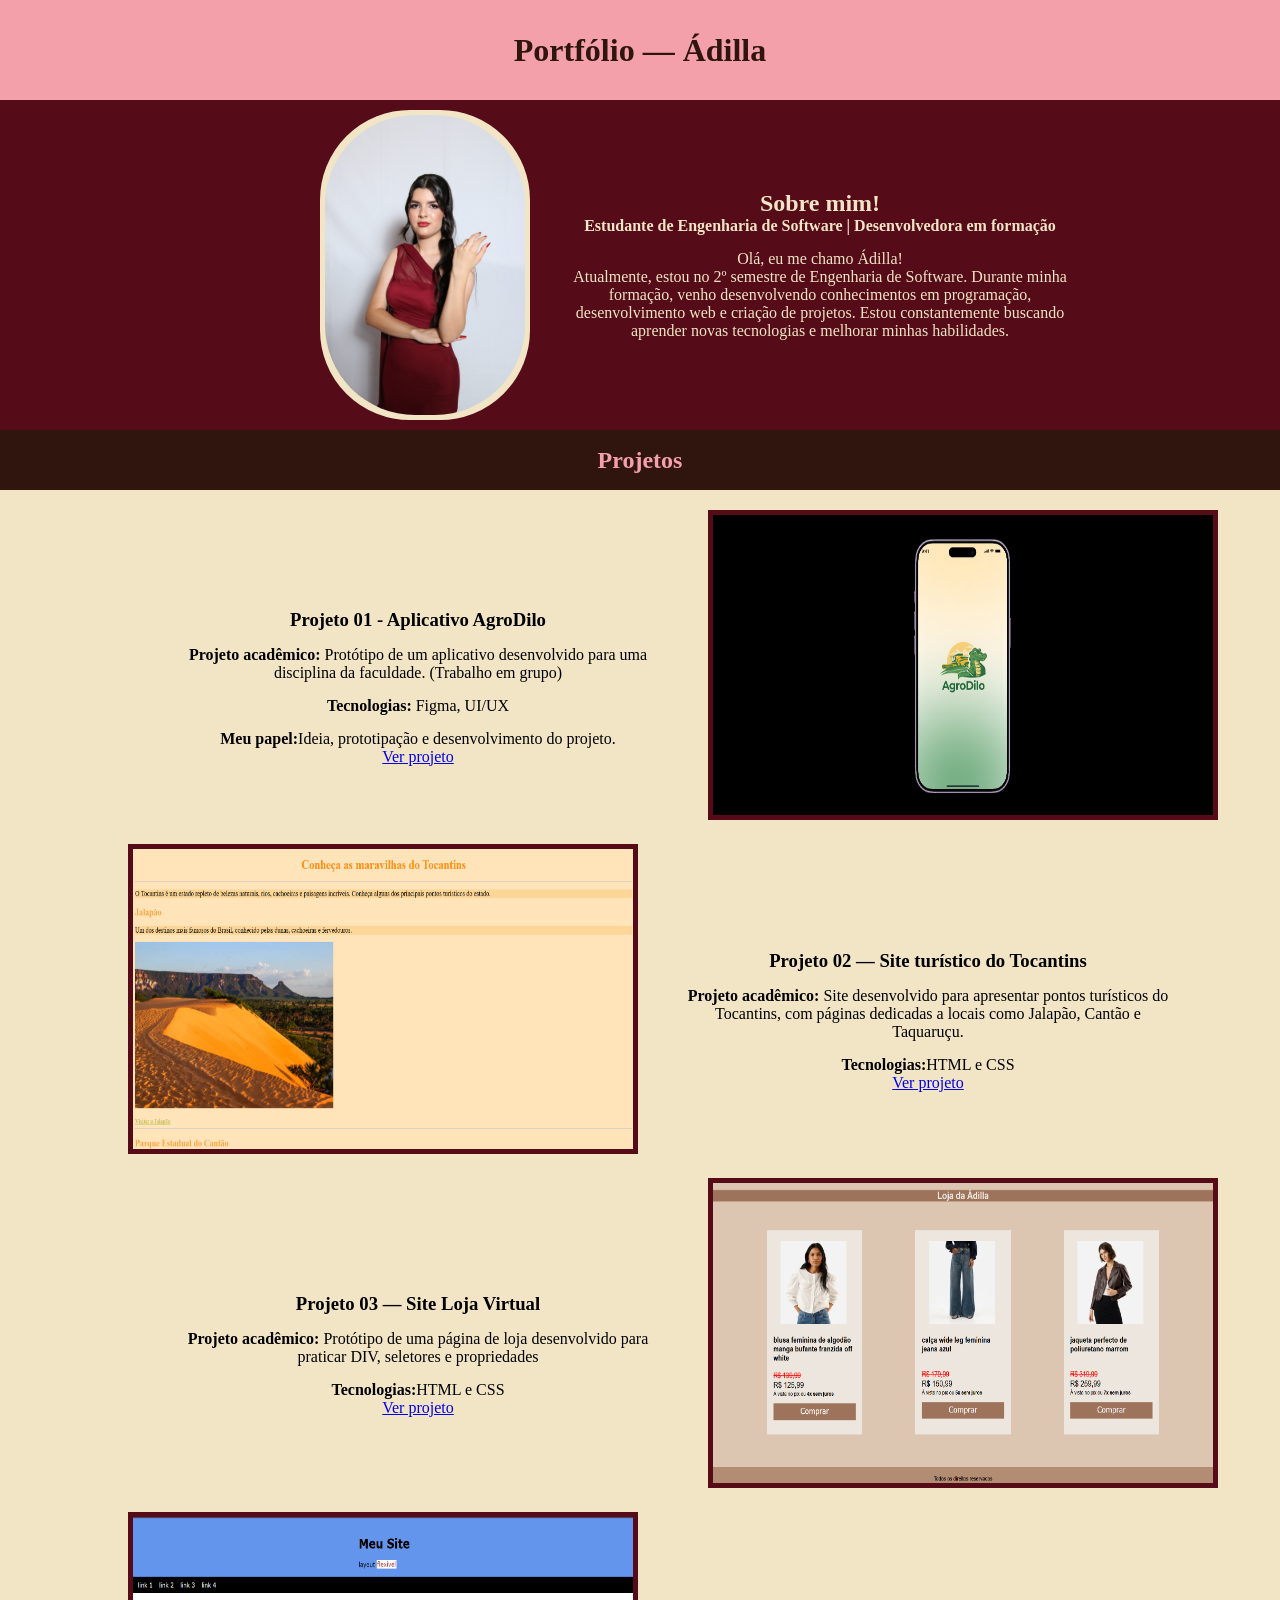
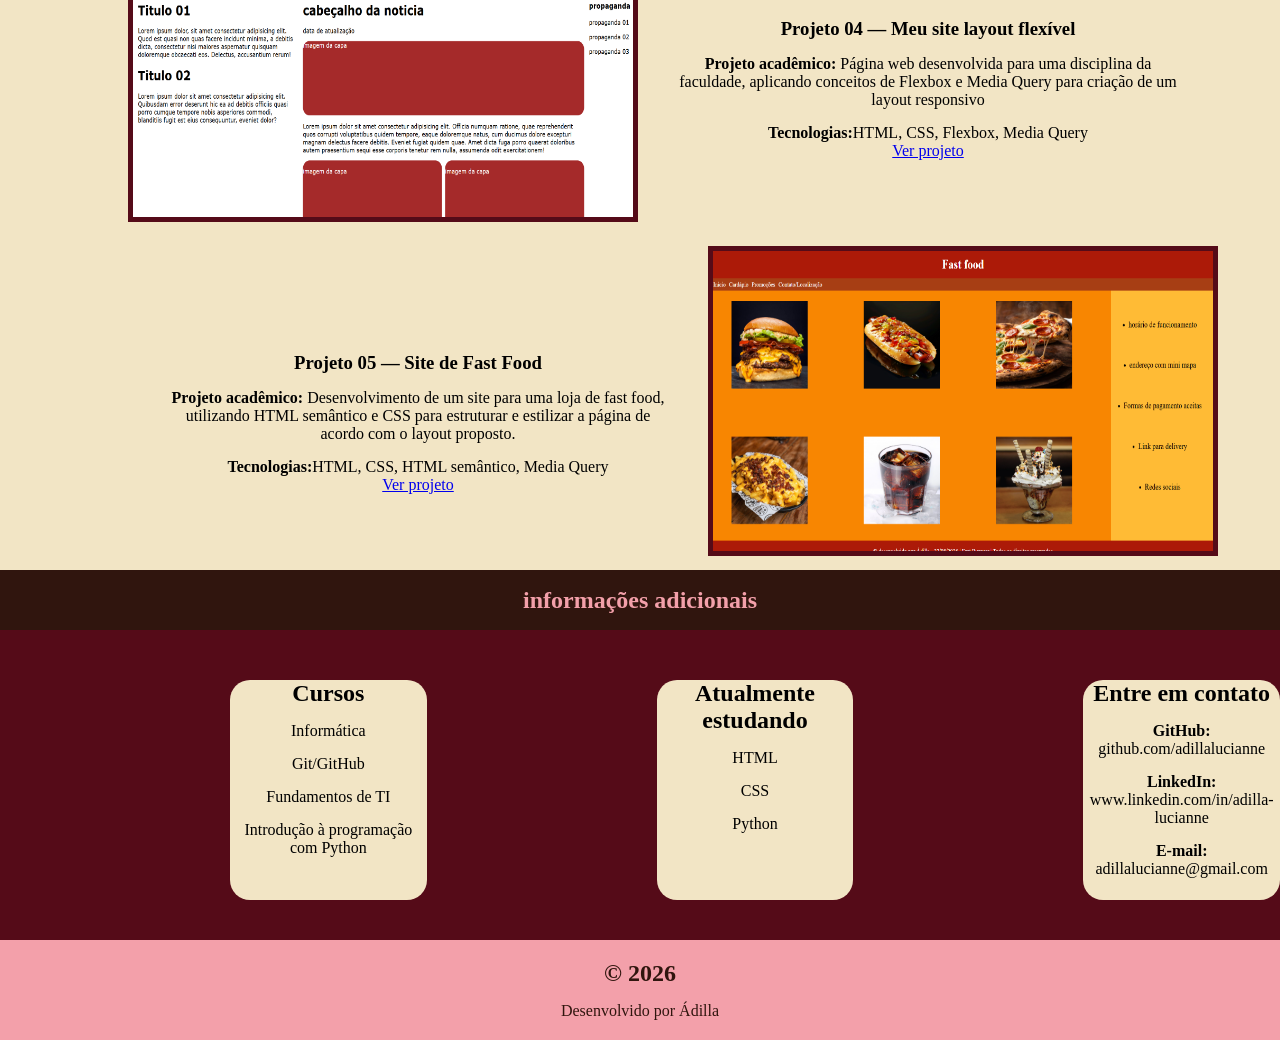
<file: index.html>
<!DOCTYPE html>
<html lang="PT-br">
<head>
    <meta charset="UTF-8">
    <meta name="viewport" content="width=device-width, initial-scale=1.0">
    <title>Document</title>
    <link rel="stylesheet" href="style.css">
</head>
<body>

    <header>
        <h1>Portfólio — Ádilla</h1>
    </header>

    <section>

        <div class="sobremim"> 
            <div class="img">
                <img src="Imagens/sobre-mim.jpeg" alt="Foto">
            </div>
                <div class="texto1">
                <h2>Sobre mim!</h2>
                <h4>Estudante de Engenharia de Software | Desenvolvedora em formação</h4>
                <p>Olá, eu me chamo Ádilla! <br>
                Atualmente, estou no 2º semestre de Engenharia de Software. Durante minha formação, venho desenvolvendo conhecimentos em programação, desenvolvimento web e criação de projetos. Estou constantemente buscando aprender novas tecnologias e melhorar minhas habilidades.</p>
                </div>
        </div>
        <div class="projetos">
            <h2>Projetos</h2>
                <div class="projetoesq">
                    <div class="texto2">
                    <h3>Projeto 01 - Aplicativo AgroDilo</h3>
                    <p><b>Projeto acadêmico:</b> Protótipo de um aplicativo desenvolvido para uma disciplina da faculdade. (Trabalho em grupo)</p>
                    <p><b>Tecnologias:</b> Figma, UI/UX</p>
                    <p><b>Meu papel:</b>Ideia, prototipação e desenvolvimento do projeto.</p>
                    <a href="https://www.figma.com/design/IGYqTVtDO4IBFTANrfE4OL/AgroDilo?node-id=0-1&t=F0boIU3JE7Pv3AGD-1">Ver projeto</a>
                    </div>
                    <aside>
                        <img src="Imagens/Foto AgroDilo.png" alt="Agrodilo">
                    </aside>
                </div>

                <div class="projetodir">
                    <aside>
                        <img src="Imagens/Foto Turismo TO.png" alt="Turismo-Tocantins">
                    </aside>
                    <div class="texto2">
                    <h3>Projeto 02 — Site turístico do Tocantins</h3>
                    <p><b>Projeto acadêmico:</b> Site desenvolvido para apresentar pontos turísticos do Tocantins, com páginas dedicadas a locais como Jalapão, Cantão e Taquaruçu.</p>
                    <p><b>Tecnologias:</b>HTML e CSS</p>
                    <a href="Turismo-Tocantins/Turismo-Tocantins/index.html">Ver projeto</a>
                    </div>
                </div>  

                <div class="projetoesq">
                    <div class="texto2">
                    <h3>Projeto 03 — Site Loja Virtual</h3>
                    <p><b>Projeto acadêmico:</b> Protótipo de uma página de loja desenvolvido para praticar DIV, seletores e propriedades</p>
                    <p><b>Tecnologias:</b>HTML e CSS</p>
                    <a href="Loja da Ádilla/index.html">Ver projeto</a>
                    </div>
                    <aside>
                        <img src="Imagens/Foto Loja de Roupas.png" alt="Loja de Roupas">
                    </aside>
                </div>

                <div class="projetodir">
                    <aside>
                        <img src="Imagens/Foto layout F..png" alt="Layout-Flexível">
                    </aside>
                    <div class="texto2">
                    <h3>Projeto 04 — Meu site layout flexível</h3>
                    <p><b>Projeto acadêmico:</b> Página web desenvolvida para uma disciplina da faculdade, aplicando conceitos de Flexbox e Media Query para criação de um layout responsivo</p>
                    <p><b>Tecnologias:</b>HTML, CSS, Flexbox, Media Query</p>
                    <a href="Meu site Layout Flexível/index.html">Ver projeto</a>
                    </div>
                </div>  

                <div class="projetoesq">
                    <div class="texto2">
                    <h3>Projeto 05 — Site de Fast Food</h3>
                    <p><b>Projeto acadêmico:</b> Desenvolvimento de um site para uma loja de fast food, utilizando HTML semântico e CSS para estruturar e estilizar a página de acordo com o layout proposto.</p>
                    <p><b>Tecnologias:</b>HTML, CSS, HTML semântico, Media Query</p>
                    <a href="Fast food/index.html">Ver projeto</a>
                    </div>
                    <aside>
                        <img src="Imagens/Foto Fast food.png" alt="Fast Food">
                    </aside>
                </div>
        </div>
        <div class="informacoes">
            <h2>informações adicionais</h2>
        </div>
            <div class="partefinal">
                <div class="texto3">
                    <h2>Cursos</h2>
                    <p>Informática</p>
                    <p>Git/GitHub</p> 
                    <p>Fundamentos de TI</p> 
                    <p>Introdução à programação com Python</p>

                </div>

                <div class="texto3">
                    <h2>Atualmente estudando</h2>
                    <p>HTML</p>
                    <p>CSS</p>
                    <p>Python</p>
                </div>

                <div class="texto3">
                    <h2>Entre em contato</h2>
                    <p><b>GitHub:</b><br>github.com/adillalucianne</p>
                    <p><b>LinkedIn:</b><br>www.linkedin.com/in/adilla-lucianne</p>
                    <p><b>E-mail:</b><br>adillalucianne@gmail.com</p>
                </div>
            </div>
    </section>

    <footer>
        <h2><b> &copy; 2026</b></h2>
        <p>Desenvolvido por Ádilla</p>
    </footer>
</body>
</html>
</file>
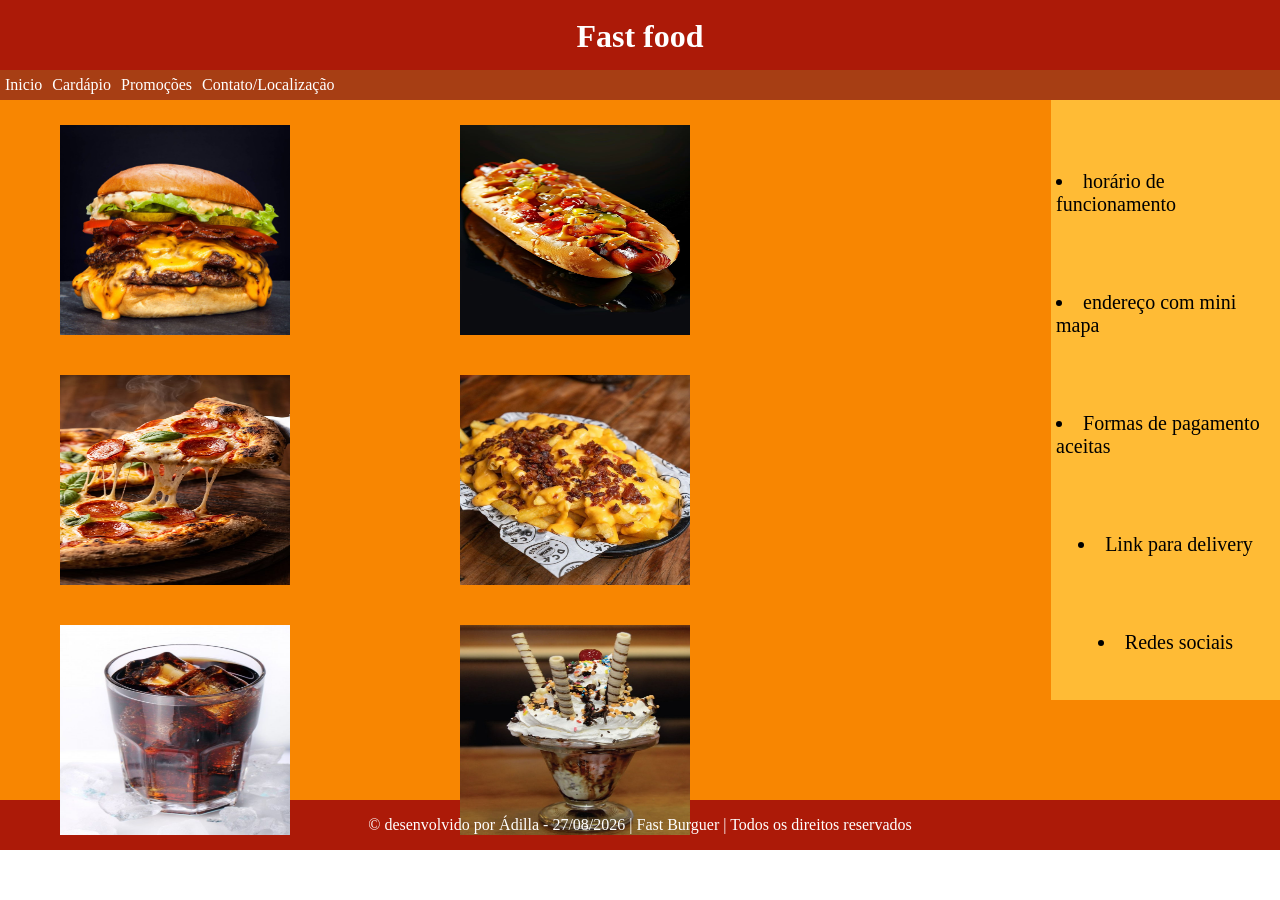
<file: Fast food/index.html>
<!DOCTYPE html>
<html lang="pt-br">
<head>
    <meta charset="UTF-8">
    <meta name="viewport" content="width=device-width, initial-scale=1.0">
    <title>Web semântica</title>
    <link rel="stylesheet" href="style.css">
</head>
<body>
    <header>
    <h1>Fast food</h1>
        <nav>
            <li><a href="#inicio">Inicio</a></li>
            <li><a href="#cardapio">Cardápio</a></li>
            <li><a href="#promocoes">Promoções</a></li>
            <li><a href="#contato">Contato/Localização</a></li>
        </nav>
    </header> 
    <main>
        <div class="elementos">
            <section id="sobre">
                <img src="imagens/hamburgues.jpg" width="230px" height="210px" alt="hamburguer">
            </section>

            <section id="sobre">
                <img src="imagens/cachorro quente.jpg" width="230px" height="210px" alt="Cachorro Quente"> 
            </section>

            <section id="sobre">
                <img src="imagens/pizza.jpg" width="230px" height="210px" alt="Pizza">
            </section>

            <section id="sobre">
                <img src="imagens/batata frita.jpg" width="230px" height="210px" alt="Batata frita">
            </section>

            <section id="sobre">
                <img src="imagens/refrigerante.jpg" width="230px" height="210px" alt="Refrigerante"> 
            </section>

            <section id="sobre">
                <img src="imagens/sorvete.jpg" width="230px" height="210px" alt="Sorvete"> 
            </section>
        </div>
            <aside>
                <div class="imgs"></div>
                <li>horário de funcionamento</li>
                <li>endereço com mini mapa</li>
                <li>Formas de pagamento aceitas</li>
                <li>Link para delivery</li>
                <li>Redes sociais</li>
            </aside>
    </main> 
    <footer>
        &copy; desenvolvido por Ádilla - 27/08/2026 | Fast Burguer | Todos os direitos reservados
    </footer>  
</body>
</html>
</file>
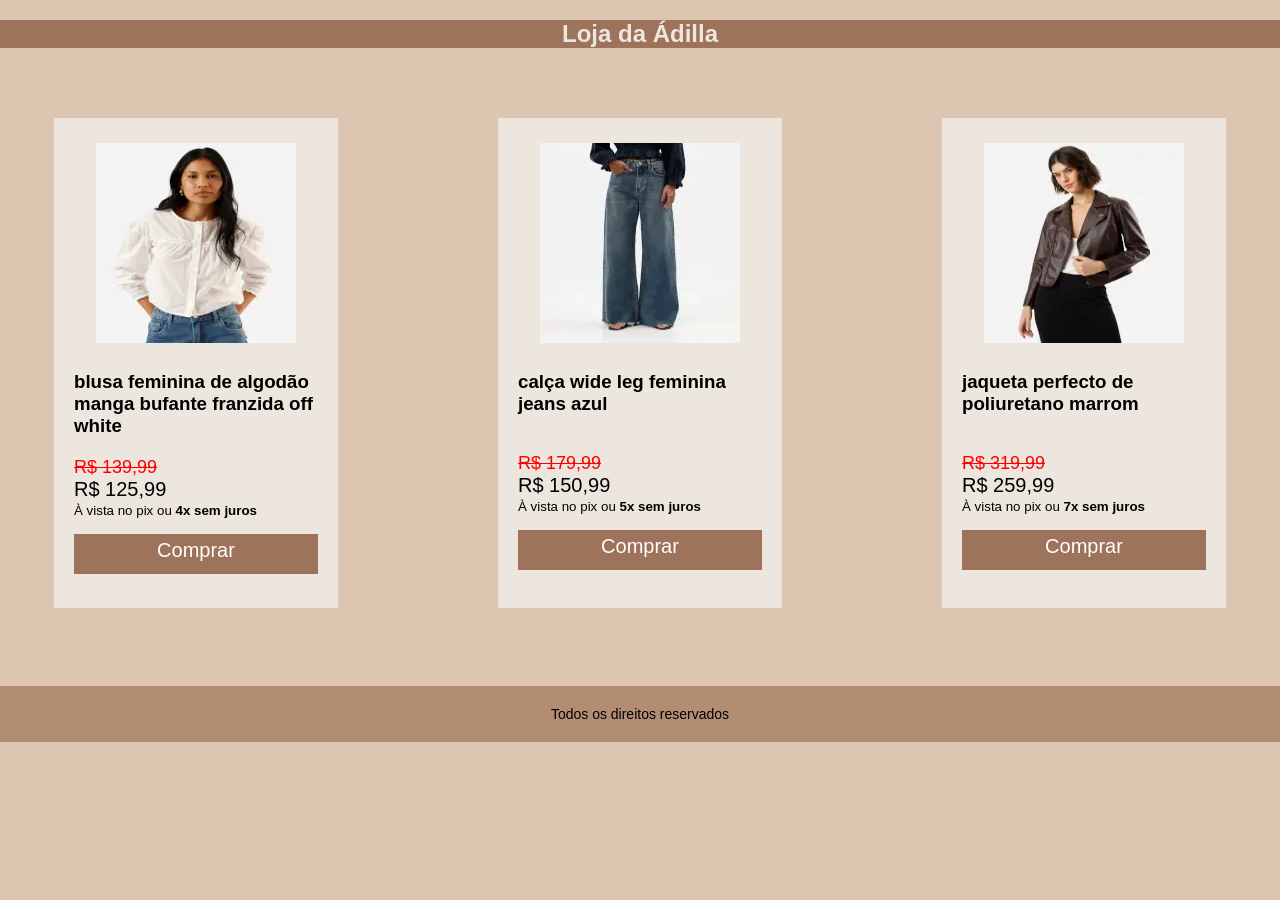
<file: Loja da Ádilla/index.html>
<!DOCTYPE html>
<html lang="pt-br">
<head>
    <meta charset="UTF-8">
    <meta name="viewport" content="width=device-width, initial-scale=1.0">
    <title>Loja da Ádilla</title> 
    <link rel="stylesheet" href="style.css">
</head>
<body>
    <div class="header">
        <h2 id="titulo "> Loja da Ádilla</h2>
    </div> 
    <div class="container-produtos">
        <div class="produto">
            <img src="imagens/blusa1-200.webp" alt="PlaceHolder">
            <h3>blusa feminina de algodão manga bufante franzida off white</h3>
            <p><del>R$ 139,99</del></p>
            <p>R$ 125,99</p>
            <small>
                À vista no pix ou <b>4x sem juros</b>
            </small>
            <a href="produto1.html" class="link">Comprar</a>
        </div>
 
        <div class="produto">
            <img src="imagens/calça1-200.webp" alt="PlaceHolder">
            <h3>calça wide leg feminina jeans azul</h3>
            <br>
            <p><del>R$ 179,99</del></p>
            <p>R$ 150,99</p>
            <small>
                À vista no pix ou <b>5x sem juros</b>
            </small>
            <a href="produto2.html" class="link">Comprar</a>
        </div> 
 
        <div class="produto">
            <img src="imagens/jaqueta1-200.webp" alt="PlaceHolder">
            <h3>jaqueta perfecto de poliuretano marrom</h3>
            <br>
            <p><del>R$ 319,99</del></p>
            <p>R$ 259,99</p>
            <small>
                À vista no pix ou <b>7x sem juros</b>
            </small>
            <a href="produto3.html" class="link">Comprar</a>
        </div>
    </div> 
    <br>
    <div class="footer">
        Todos os direitos reservados
    </div>
</body>
</html>
</file>
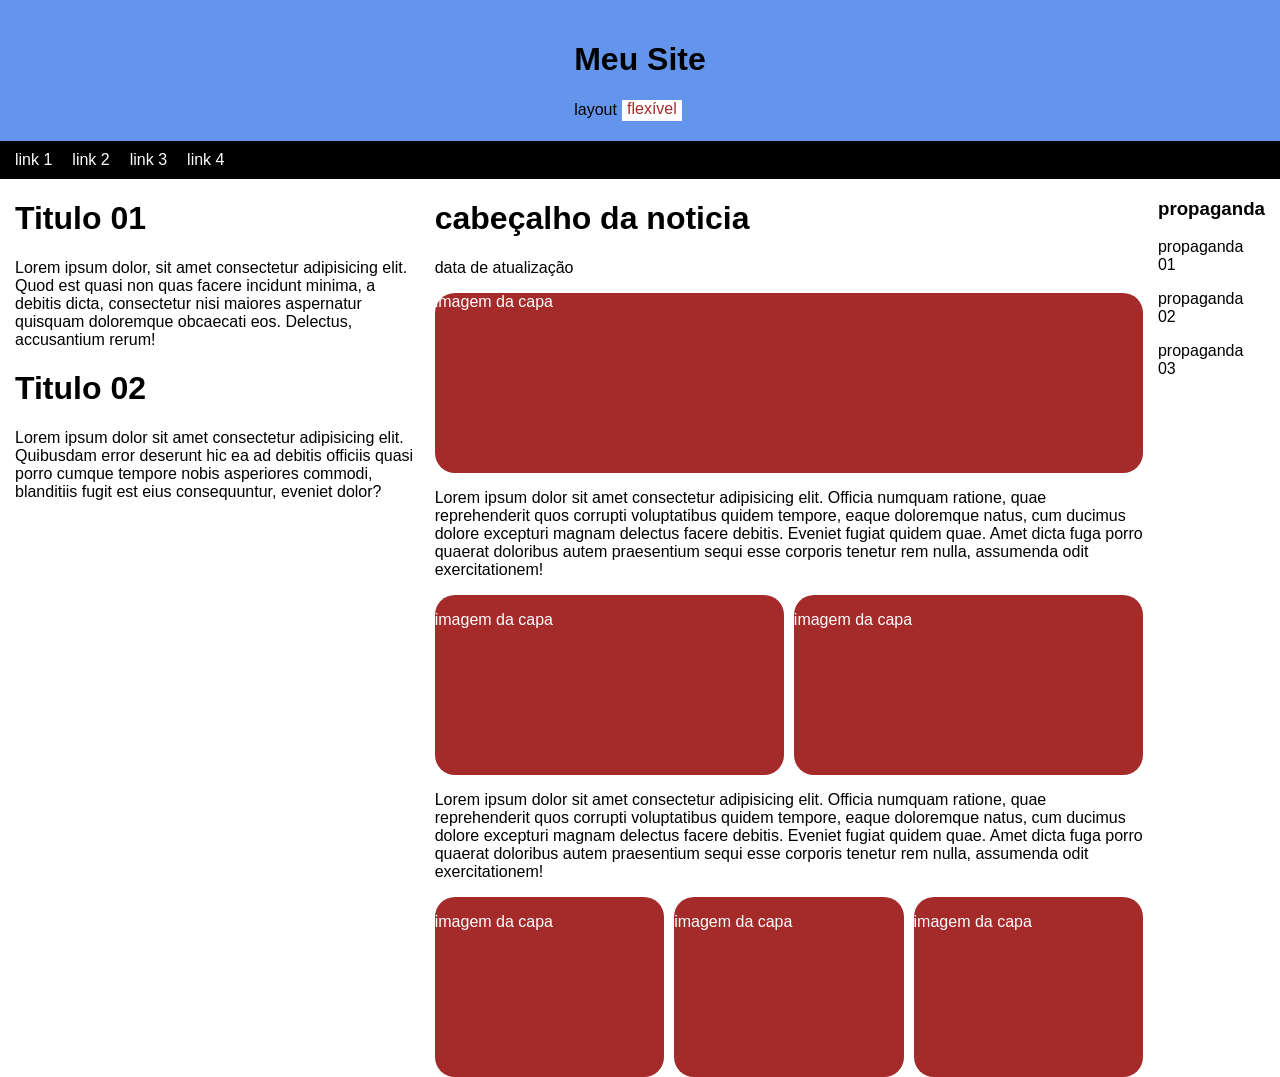
<file: Meu site Layout Flexível/index.html>
<!DOCTYPE html>
<html lang="pt-br">
<head>
    <meta charset="UTF-8">
    <meta name="viewport" content="width=device-width, initial-scale=1.0">
    <title>Document</title>
    <style>
        *{
            box-sizing: border-box;
        }
        body {
            margin: 0;
            font-family: Verdana, Geneva, Tahoma, sans-serif;
        }
        .titulo{
            background-color: cornflowerblue;
            width: 100%;
            padding: 20px;
            display: flex;
            justify-content: center;
        }

        .subtitulo {
            display: flex;
            flex-direction: row;
            align-items: center;
            gap: 5px;
        }

        .subtitulo p {
            margin: 0;
        }
        .sub {
            background-color: white;
            width: 60px;
            height: 21px;
            text-align: center;
            color: brown;
        }
        .link {
            width: 100%px;
            padding: 10px 15px;
            background-color: black;
            display: flex;
            align-items: center;
            gap: 20px;

        }   
        .link p{
            color: white;
            text-align: justify;
            margin: 0;
        }  

        .link p:hover {
            background-color: white;
            color: black;
        }
        .container {
            display: flex;
            flex-direction: row;
            align-items: flex-start;
            justify-content: space-between;
            gap: 15px;
            padding: 0 15px;
        }

        .img1 {
            background-color: brown;
            width: 100%;
            height: 180px;
            color: white;
            border-radius: 20px;
        }
        .imgs1 {
            display: flex;
            justify-content: center;
            align-items: center;
            gap: 10px;
        }
        .img2 {
            background-color: brown;
            width: 100%;
            height: 180px;
            color: white;
            border-radius: 20px;           
        }
        .img3 {
            background-color: brown;
            width: 100%;
            height: 180px;
            color: white;
            border-radius: 20px;
        }
        .imgs2 {
            display: flex;
            justify-content: center;
            align-items: center;
            gap: 10px;
        }
        .img4 {
            background-color: brown;
            width: 100%;
            height: 180px;
            color: white;
            border-radius: 20px;           
        }
        .img5 {
            background-color: brown;
            width: 100%;
            height: 180px;
            color: white;
            border-radius: 20px;
        }
        .img6 {
            background-color: brown;
            width: 100%;
            height: 180px;
            color: white;
            border-radius: 20px;
        }

        .parte3 p:hover {
            font-size: 17px;
            font-weight: bold;
        }
        @media screen and (max-width: 600px) {
            .container {
                flex-direction: column;
            }
        }
    </style>
</head>
<body>
    <div class="titulo">
        <div>
            <h1>Meu Site</h1>

            <div class="subtitulo">
                <p>layout</p>
                <div class="sub">
                    <p>flexível</p>
                </div>
            </div>
        </div>
    </div>

    <div class="link">
        <P>link 1</p>
        <P>link 2</p>
        <P>link 3</p>
        <P>link 4</p>
    </div>

    <div class="container">
        <div class="parte1">
            <h1>Titulo 01</h1>
            <p>Lorem ipsum dolor, sit amet consectetur adipisicing elit. Quod est quasi non quas facere incidunt minima, a debitis dicta, consectetur nisi maiores aspernatur quisquam doloremque obcaecati eos. Delectus, accusantium rerum!</p>
            <h1>Titulo 02</h1>
            <p>Lorem ipsum dolor sit amet consectetur adipisicing elit. Quibusdam error deserunt hic ea ad debitis officiis quasi porro cumque tempore nobis asperiores commodi, blanditiis fugit est eius consequuntur, eveniet dolor?</p>
        </div>

        <div class="parte2">

            <div>
                <h1>cabeçalho da noticia</h1>
                <p>data de atualização</p>
            </div>

            <div class="img1">
                <p>imagem da capa</p>
            </div>

            <div>
                <p>Lorem ipsum dolor sit amet consectetur adipisicing elit. Officia numquam ratione, quae reprehenderit quos corrupti voluptatibus quidem tempore, eaque doloremque natus, cum ducimus dolore excepturi magnam delectus facere debitis. Eveniet fugiat quidem quae. Amet dicta fuga porro quaerat doloribus autem praesentium sequi esse corporis tenetur rem nulla, assumenda odit exercitationem!</p> 
            </div>

            <div class="imgs1"> 
                <div class="img2">
                    <p>imagem da capa</p>
                </div>

                <div class="img3">
                    <p>imagem da capa</p>
                </div>
            </div>
            <div>
                <p>Lorem ipsum dolor sit amet consectetur adipisicing elit. Officia numquam ratione, quae reprehenderit quos corrupti voluptatibus quidem tempore, eaque doloremque natus, cum ducimus dolore excepturi magnam delectus facere debitis. Eveniet fugiat quidem quae. Amet dicta fuga porro quaerat doloribus autem praesentium sequi esse corporis tenetur rem nulla, assumenda odit exercitationem!</p>     
            </div>
                <div class="imgs2"> 
                    <div class="img4">
                        <p>imagem da capa</p>
                    </div>

                    <div class="img5">
                        <p>imagem da capa</p>
                    </div>  
                    <div class="img6">
                        <p>imagem da capa</p>
                    </div>          
                </div>
        </div>
        <div class="parte3">
            <h3>propaganda</h3>
            <p>propaganda 01</p>
            <p>propaganda 02</p>
            <p>propaganda 03</p>
        </div>
    </div>
</body>
</html>
</file>
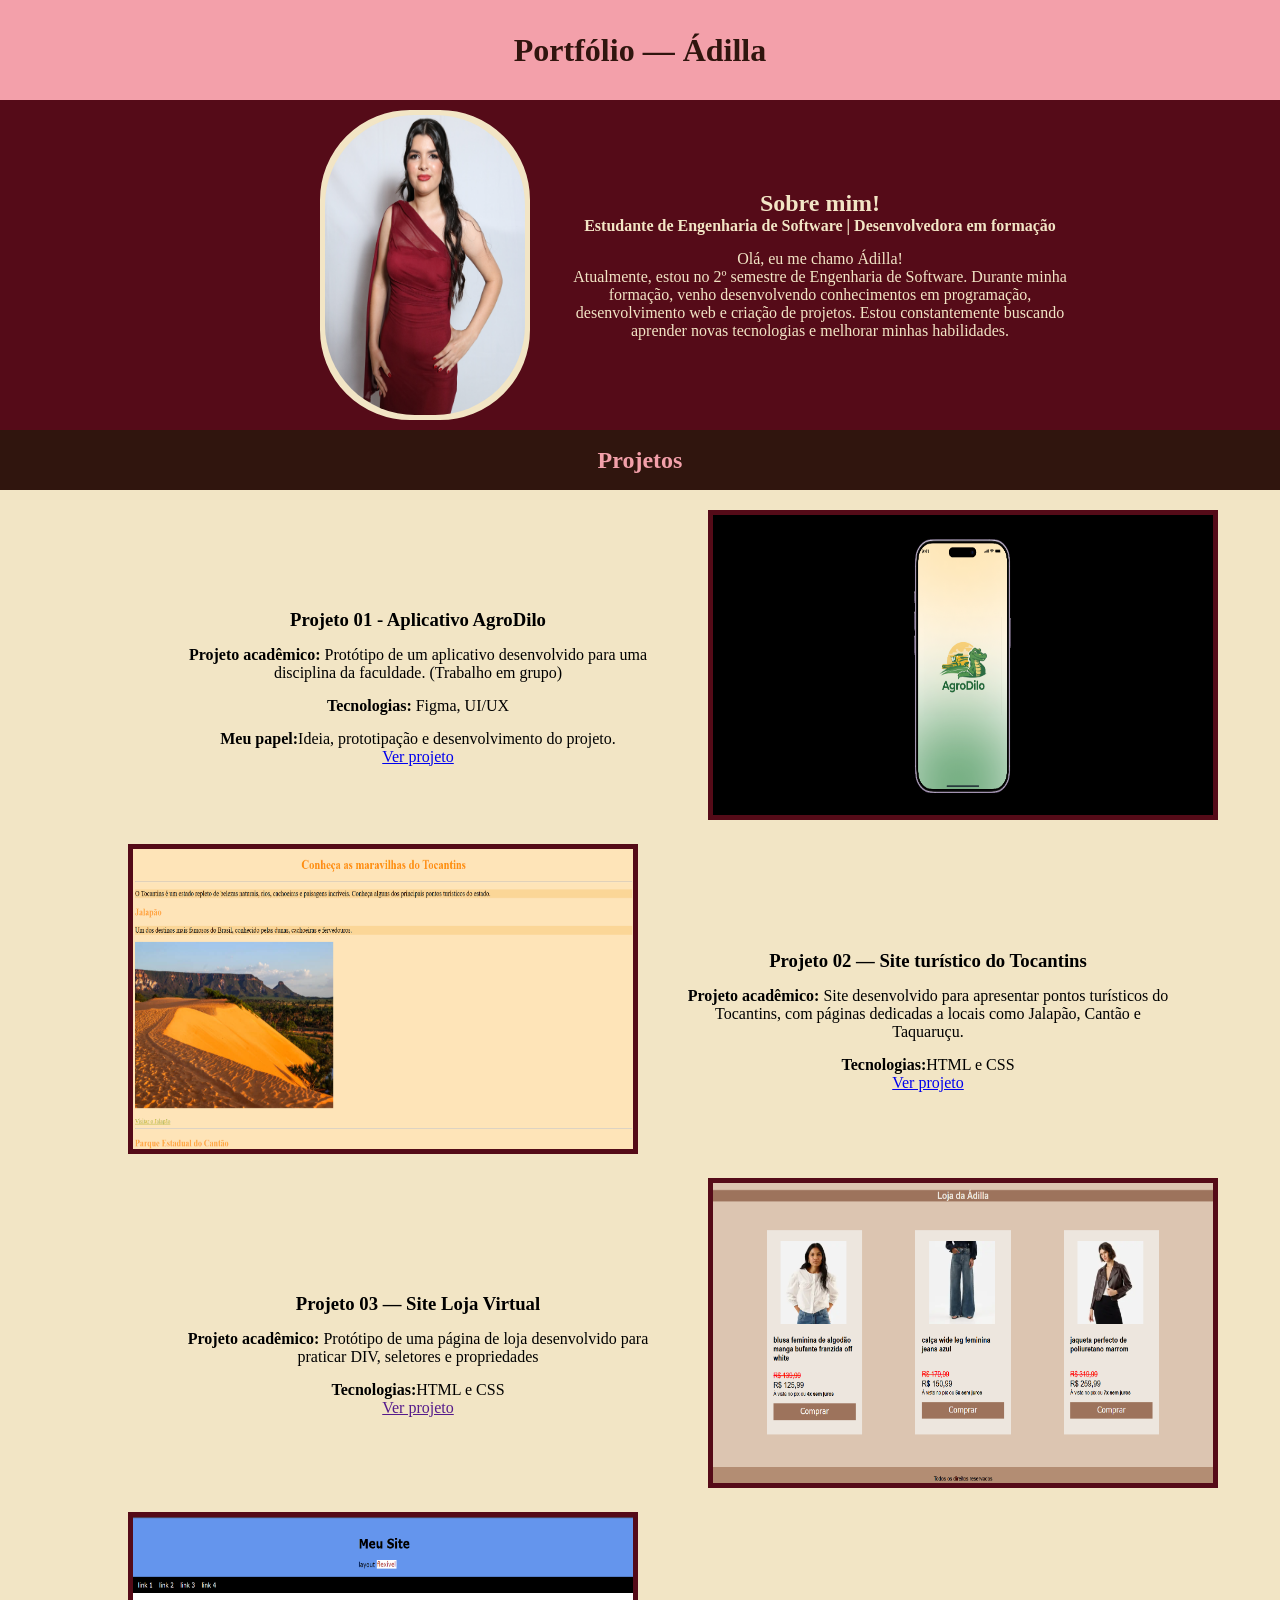
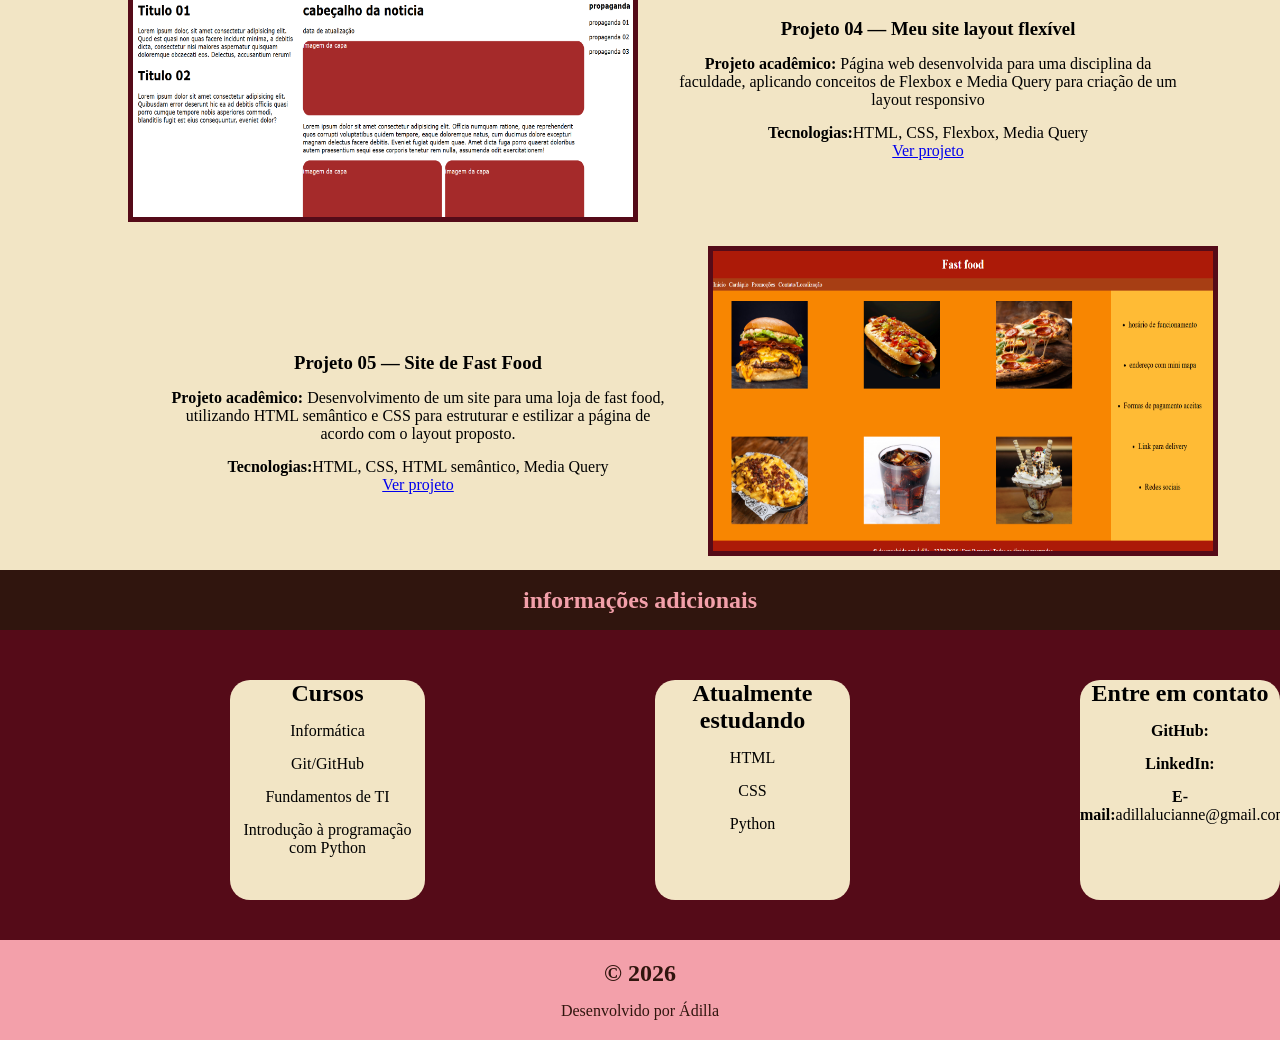
<file: portfolio/index.html>
<!DOCTYPE html>
<html lang="PT-br">
<head>
    <meta charset="UTF-8">
    <meta name="viewport" content="width=device-width, initial-scale=1.0">
    <title>Document</title>
    <link rel="stylesheet" href="style.css">
</head>
<body>

    <header>
        <h1>Portfólio — Ádilla</h1>
    </header>

    <section>

        <div class="sobremim"> 
            <div class="img">
                <img src="Imagens/Sobre mim.png" alt="Foto">
            </div>
                <div class="texto1">
                <h2>Sobre mim!</h2>
                <h4>Estudante de Engenharia de Software | Desenvolvedora em formação</h4>
                <p>Olá, eu me chamo Ádilla! <br>
                Atualmente, estou no 2º semestre de Engenharia de Software. Durante minha formação, venho desenvolvendo conhecimentos em programação, desenvolvimento web e criação de projetos. Estou constantemente buscando aprender novas tecnologias e melhorar minhas habilidades.</p>
                </div>
        </div>
        <div class="projetos">
            <h2>Projetos</h2>
                <div class="projetoesq">
                    <div class="texto2">
                    <h3>Projeto 01 - Aplicativo AgroDilo</h3>
                    <p><b>Projeto acadêmico:</b> Protótipo de um aplicativo desenvolvido para uma disciplina da faculdade. (Trabalho em grupo)</p>
                    <p><b>Tecnologias:</b> Figma, UI/UX</p>
                    <p><b>Meu papel:</b>Ideia, prototipação e desenvolvimento do projeto.</p>
                    <a href="https://www.figma.com/design/IGYqTVtDO4IBFTANrfE4OL/AgroDilo?node-id=0-1&t=F0boIU3JE7Pv3AGD-1">Ver projeto</a>
                    </div>
                    <aside>
                        <img src="Imagens/Foto AgroDilo.png" alt="Agrodilo">
                    </aside>
                </div>

                <div class="projetodir">
                    <aside>
                        <img src="Imagens/Foto Turismo TO.png" alt="Turismo-Tocantins">
                    </aside>
                    <div class="texto2">
                    <h3>Projeto 02 — Site turístico do Tocantins</h3>
                    <p><b>Projeto acadêmico:</b> Site desenvolvido para apresentar pontos turísticos do Tocantins, com páginas dedicadas a locais como Jalapão, Cantão e Taquaruçu.</p>
                    <p><b>Tecnologias:</b>HTML e CSS</p>
                    <a href="Turismo-Tocantins/Turismo-Tocantins/index.html">Ver projeto</a>
                    </div>
                </div>  

                <div class="projetoesq">
                    <div class="texto2">
                    <h3>Projeto 03 — Site Loja Virtual</h3>
                    <p><b>Projeto acadêmico:</b> Protótipo de uma página de loja desenvolvido para praticar DIV, seletores e propriedades</p>
                    <p><b>Tecnologias:</b>HTML e CSS</p>
                    <a href="">Ver projeto</a>
                    </div>
                    <aside>
                        <img src="Imagens/Foto Loja de Roupas.png" alt="Loja de Roupas">
                    </aside>
                </div>

                <div class="projetodir">
                    <aside>
                        <img src="Imagens/Foto layout F..png" alt="Layout-Flexível">
                    </aside>
                    <div class="texto2">
                    <h3>Projeto 04 — Meu site layout flexível</h3>
                    <p><b>Projeto acadêmico:</b> Página web desenvolvida para uma disciplina da faculdade, aplicando conceitos de Flexbox e Media Query para criação de um layout responsivo</p>
                    <p><b>Tecnologias:</b>HTML, CSS, Flexbox, Media Query</p>
                    <a href="Meu site Layout Flexível/index.html">Ver projeto</a>
                    </div>
                </div>  

                <div class="projetoesq">
                    <div class="texto2">
                    <h3>Projeto 05 — Site de Fast Food</h3>
                    <p><b>Projeto acadêmico:</b> Desenvolvimento de um site para uma loja de fast food, utilizando HTML semântico e CSS para estruturar e estilizar a página de acordo com o layout proposto.</p>
                    <p><b>Tecnologias:</b>HTML, CSS, HTML semântico, Media Query</p>
                    <a href="Fast food/index.html">Ver projeto</a>
                    </div>
                    <aside>
                        <img src="Imagens/Foto Fast food.png" alt="Fast Food">
                    </aside>
                </div>
        </div>
        <div class="informacoes">
            <h2>informações adicionais</h2>
        </div>
            <div class="partefinal">
                <div class="texto3">
                    <h2>Cursos</h2>
                    <p>Informática</p>
                    <p>Git/GitHub</p> 
                    <p>Fundamentos de TI</p> 
                    <p>Introdução à programação com Python</p>

                </div>

                <div class="texto3">
                    <h2>Atualmente estudando</h2>
                    <p>HTML</p>
                    <p>CSS</p>
                    <p>Python</p>
                </div>

                <div class="texto3">
                    <h2>Entre em contato</h2>
                    <p><b>GitHub:</b></p>
                    <p><b>LinkedIn:</b></p>
                    <p><b>E-mail:</b>adillalucianne@gmail.com</p>
                </div>
            </div>
    </section>

    <footer>
        <h2><b> &copy; 2026</b></h2>
        <p>Desenvolvido por Ádilla</p>
    </footer>
</body>
</html>
</file>
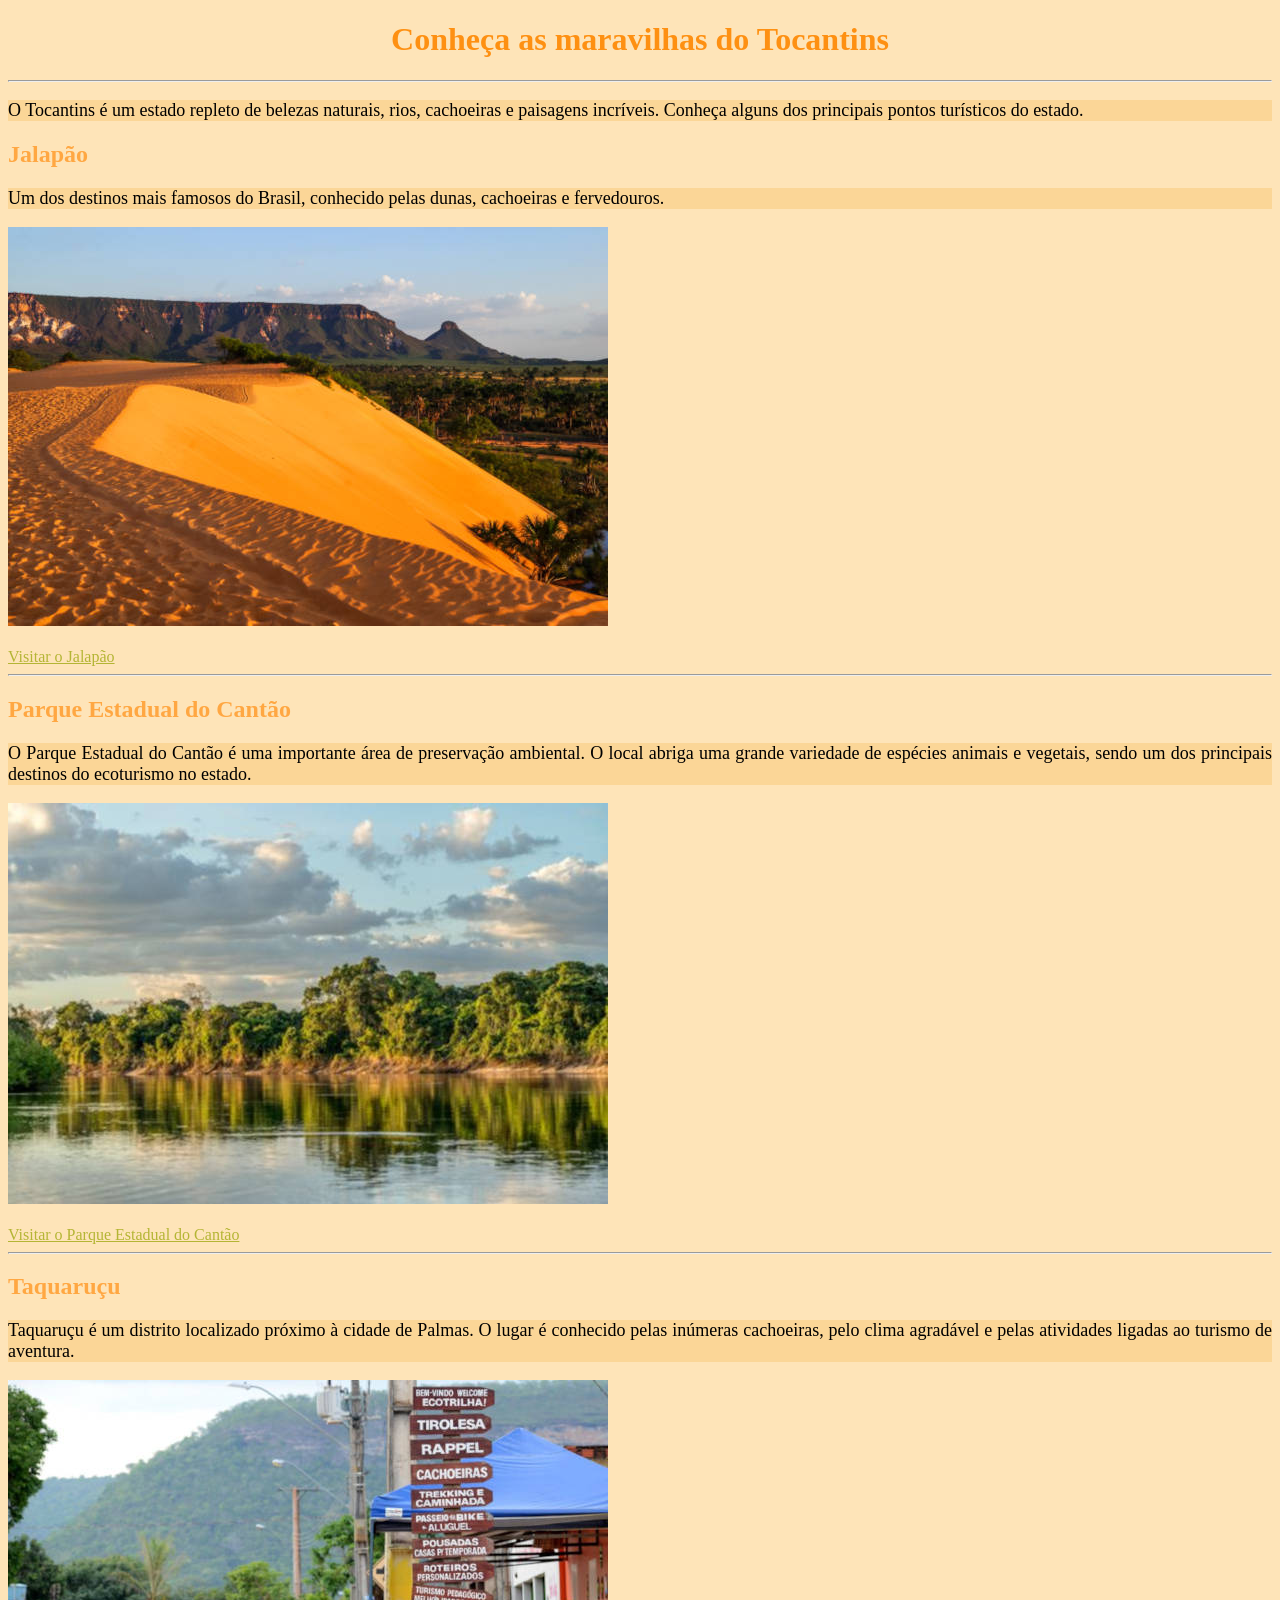
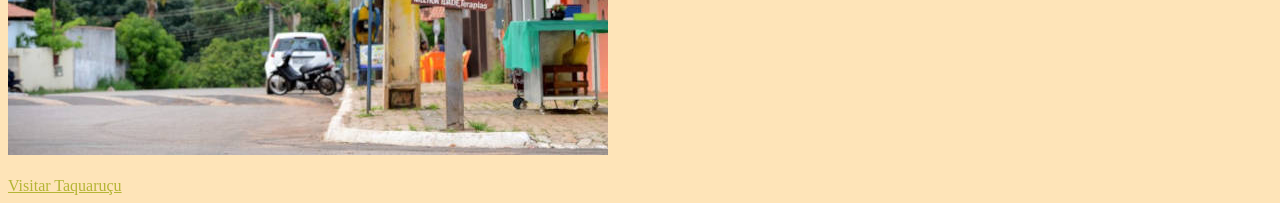
<file: Turismo-Tocantins/Turismo-Tocantins/index.html>
<!DOCTYPE html>
<html lang="pt-BR">
<head>
    <meta charset="UTF-8">
    <meta name="viewport" content="width=device-width, initial-scale=1.0">
    <title>conheça o Tocantins</title>

    <style>
        body{
            background-color: #FEE4B8  
        }
        
        h1{
            color: #fe9012;
            font-family:initial;
            text-align: center;
        }

        h2{
            color:#ffa742;
            font-family:initial;
        }

        p{
            font-family: initial;
            font-size: 18px;
            background-color: #fbd697;
            text-align: justify;
        }

        hr{
            color: #b4b534
        }

        a{
            color:#b4b534
        }
        
    </style>
    
</head>
<body>

    <h1>Conheça as maravilhas do Tocantins</h1>

    <hr>

    <p>O Tocantins é um estado repleto de belezas naturais, rios, cachoeiras e paisagens incríveis. Conheça alguns dos principais pontos turísticos do estado.
    </p>

    <h2>Jalapão</h2>

    <p>Um dos destinos mais famosos do Brasil, conhecido pelas dunas, cachoeiras e fervedouros.
    </p>

    <img src="jalapao-inicio-600.jpg" alt="jalapão">

    <br><br>

    <a href="jalapao.html">Visitar o Jalapão</a>

    <hr>

    <h2>Parque Estadual do Cantão</h2>

    <p>O Parque Estadual do Cantão é uma importante área de preservação ambiental. O local abriga uma grande variedade de espécies animais e vegetais, sendo um dos principais destinos do ecoturismo no estado.
    </p>

    <img src="cantao-inicial.600.jpg" alt="Parque Estadual do Cantão">

    <br><br>

    <a href="cantao.html">Visitar o Parque Estadual do Cantão</a>

    <hr>

    <h2>Taquaruçu</h2>

    <p>Taquaruçu é um distrito localizado próximo à cidade de Palmas. O lugar é conhecido pelas inúmeras cachoeiras, pelo clima agradável e pelas atividades ligadas ao turismo de aventura.</p>

    <img src="taquarucu-inicial.600.jpg" alt="Taquaruçu">

    <br><br>

    <a href="taquarucu.html">Visitar Taquaruçu</a>

</body>
</html>
</file>
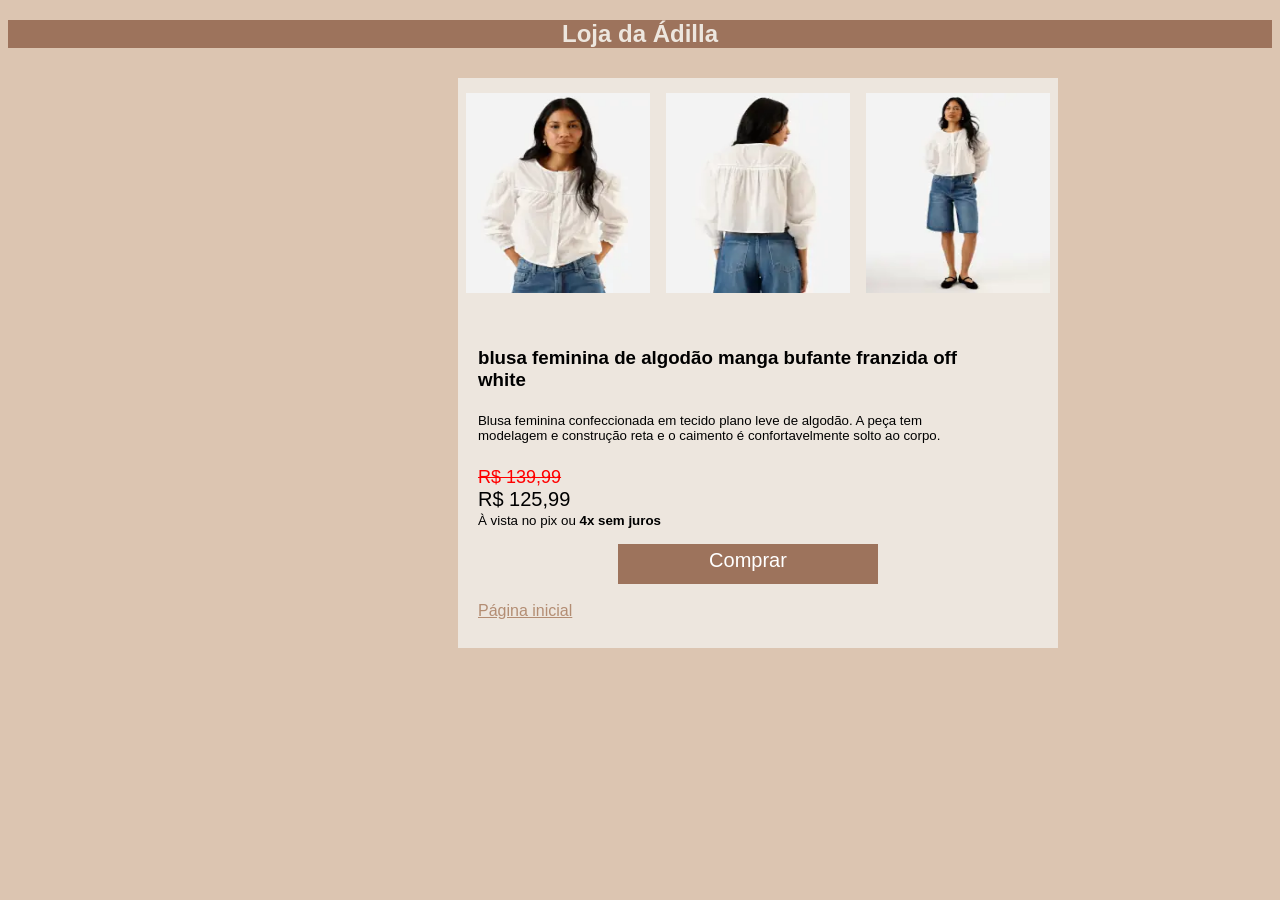
<file: Loja da Ádilla/produto1.html>
<!DOCTYPE html>
<html lang="pt-br">
<head>
    <meta charset="UTF-8">
    <meta name="viewport" content="width=device-width, initial-scale=1.0">
    <title>blusa feminina</title>
    <link rel="stylesheet" href="styleprodutos.css">
</head>
<body>
    <div class="header">
        <h2 id="titulo "> Loja da Ádilla</h2>
    </div> 
    <div class="container-produtos">
        <div class="produtos">
            <img src="imagens/blusa1-200.webp" alt="blusa1">
            <img src="imagens/blusa2-200.webp" alt="blusa2">
            <img src="imagens/blusa3-200.webp" alt="blusa3">
            </div>
            
            <div class="produto">
                <h3>blusa feminina de algodão manga bufante franzida off white</h3>
                <h5>Blusa feminina confeccionada em tecido plano leve de algodão. A peça tem modelagem e construção reta e o caimento é confortavelmente solto ao corpo.</h4>
            <p><del>R$ 139,99</del></p>
            <p>R$ 125,99</p>
            <small>
                À vista no pix ou <b>4x sem juros</b>
            </small>

            <a class="link">Comprar</a>
            <br>
            <a href="index.html">Página inicial</a>
            </div>
        </div>
    </div> 
</body>
</html>
</file>
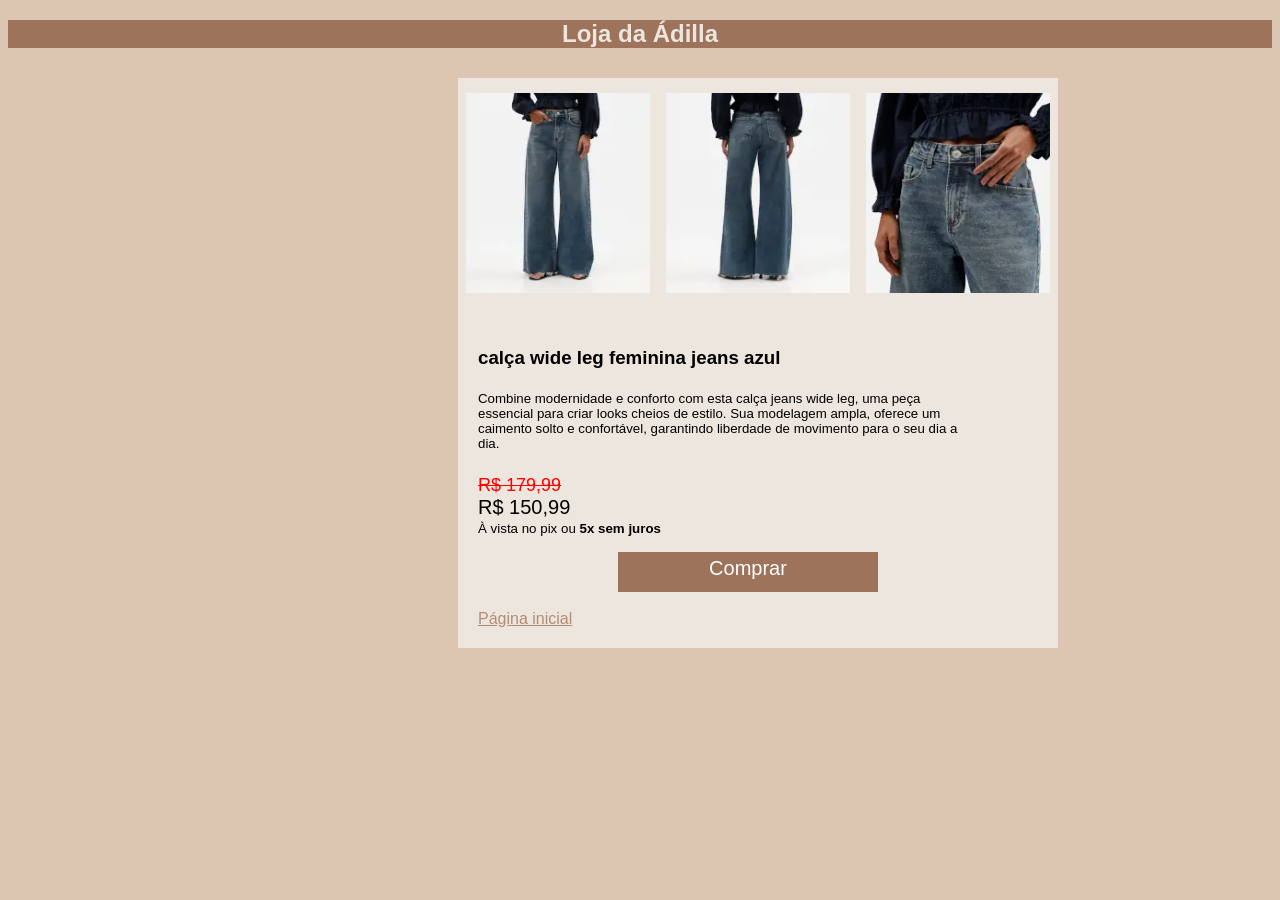
<file: Loja da Ádilla/produto2.html>
<!DOCTYPE html>
<html lang="pt-br">
<head>
    <meta charset="UTF-8">
    <meta name="viewport" content="width=device-width, initial-scale=1.0">
    <title> Calça feminina</title>
    <link rel="stylesheet" href="styleprodutos.css">
</head>
<body>
    <div class="header">
        <h2 id="titulo "> Loja da Ádilla</h2>
    </div> 
    <div class="container-produtos">
        <div class="produtos">
            <img src="imagens/calça1-200.webp" alt="blusa1">
            <img src="imagens/calça3-200.webp" alt="blusa2">
            <img src="imagens/calça2-200.webp" alt="blusa3">
            </div>
            
            <div class="produto">
                <h3>calça wide leg feminina jeans azul</h3>
                <h5>Combine modernidade e conforto com esta calça jeans wide leg, uma peça essencial para criar looks cheios de estilo. Sua modelagem ampla, oferece um caimento solto e confortável, garantindo liberdade de movimento para o seu dia a dia.</h4>
            <p><del>R$ 179,99</del></p>
            <p>R$ 150,99</p>
            <small>
                À vista no pix ou <b>5x sem juros</b>
            </small>

            <a class="link">Comprar</a>
            <br>
            <a href="index.html">Página inicial</a>
            </div>
        </div>
    </div> 
</body>
</html>
</file>
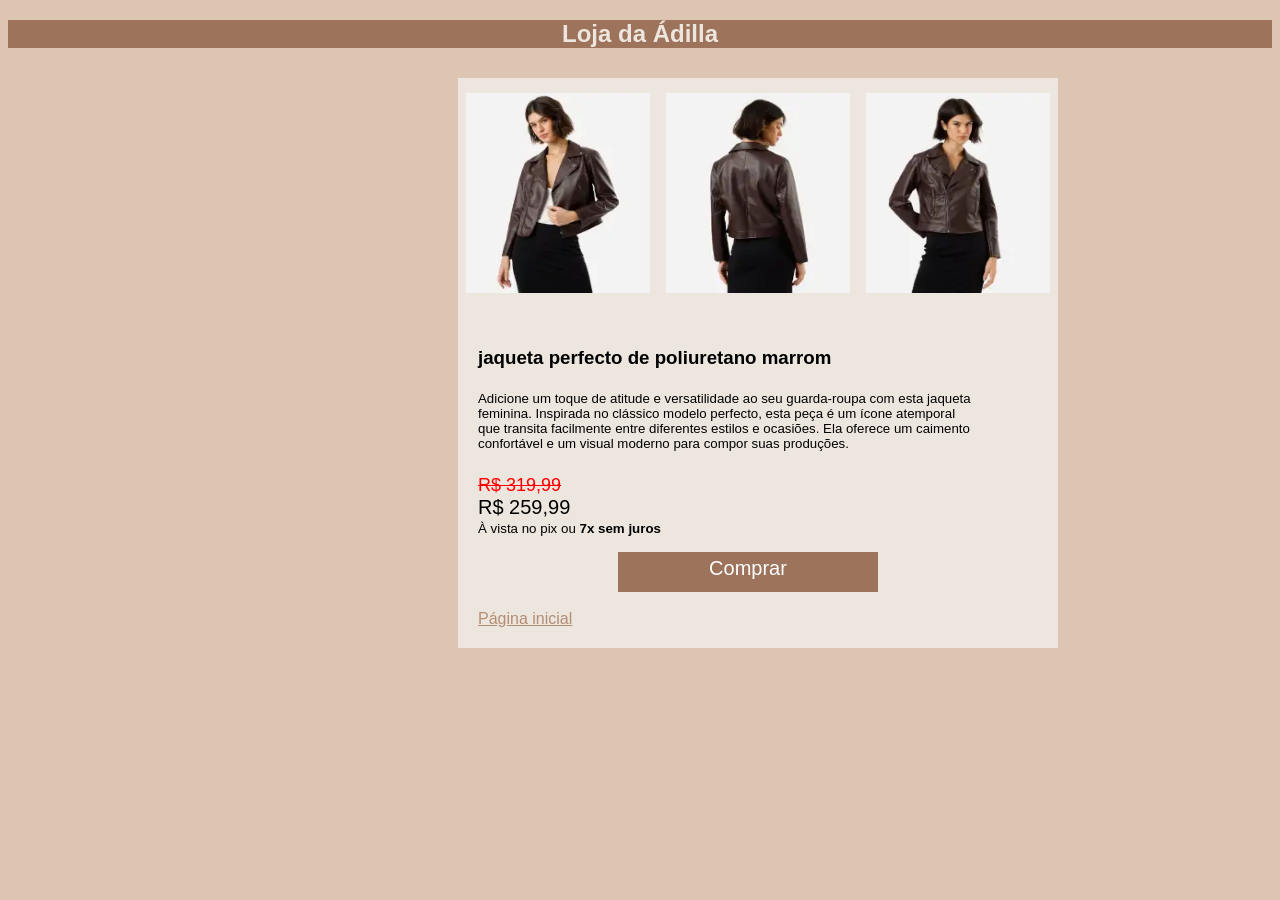
<file: Loja da Ádilla/produto3.html>
<!DOCTYPE html>
<html lang="pt-br">
<head>
    <meta charset="UTF-8">
    <meta name="viewport" content="width=device-width, initial-scale=1.0">
    <title> jaqueta feminina</title>
    <link rel="stylesheet" href="styleprodutos.css">
</head>
<body>
    <div class="header">
        <h2 id="titulo "> Loja da Ádilla</h2>
    </div> 
    <div class="container-produtos">
        <div class="produtos">
            <img src="imagens/jaqueta1-200.webp" alt="blusa1">
            <img src="imagens/jaqueta2-200.webp" alt="blusa2">
            <img src="imagens/jaqueta3-200.webp" alt="blusa3">
            </div>
            
            <div class="produto">
                <h3>jaqueta perfecto de poliuretano marrom</h3>
                <h5>Adicione um toque de atitude e versatilidade ao seu guarda-roupa com esta jaqueta feminina. Inspirada no clássico modelo perfecto, esta peça é um ícone atemporal que transita facilmente entre diferentes estilos e ocasiões. Ela oferece um caimento confortável e um visual moderno para compor suas produções.</h4>
            <p><del>R$ 319,99</del></p>
            <p>R$ 259,99</p>
            <small>
                À vista no pix ou <b>7x sem juros</b>
            </small>

            <a class="link">Comprar</a>
            <br>
            <a href="index.html">Página inicial</a>
            </div>
        </div>
    </div> 
</body>
</html>
</file>
<file: style.css>
*{
    margin: 0;
    padding: 0;
}

header {
    background-color: #f3a0aa;
    height: 100px;
    display: flex;
    justify-content: center;
    align-items: center;
    color: #30150e;
}

h2 {
    display: flex;
    justify-content: center;
    align-items: center;
}

h3 {
    margin-top: 40px;
}

p {
    margin-top: 15px;
}

section {
    background-color: #f2e5c5;
}

.sobremim {
    background-color: #550b18;
    display: flex;
    flex-direction: row;
    align-items: center;
    text-align: center;
}

.texto1 {
    width: 500px;
    margin-left: 40px;
    color: #f2e5c5;
}

.img {
    background-color: #f2e5c5;
    width: 200px;
    height: 300px;
    border-radius: 90px;
    margin-top: 10px;
    margin-bottom: 10px;
    margin-left: 25%;
    border: 5px solid #f2e5c5;
}

.img img {
    width: 200px;
    height: 300px;
    border-radius: 90px;
}

.projetos h2 {
    background-color: #30150e;
    height: 60px;
    color: #f3a0aa;
}

.projetoesq {
    display: flex;
    flex-direction: row;
    align-items: center;
    text-align: center;
    margin-left: 10%;
    margin-top: 20px;
    
}

.projetodir {
    display: flex;
    flex-direction: row;
    align-items: center;
    text-align: center;
    margin-left: 10%;
    margin-top: 20px;
}

aside img{
    background-color: #550b18;
    width: 500px;
    height: 300px;
    border: 5px solid #550b18;
}

.texto2 {
    width: 500px;
    margin-left: 40px;
    margin-right: 40px;
}

.informacoes h2 {
    background-color: #30150e;
    height: 60px;
    margin-top: 10px;
    color: #f3a0aa;
}

.partefinal {
    display: flex;
    background-color: #550b18;
}

.texto3 {
    background-color: #f2e5c5;
    width: 200px;
    margin-top: 50px;
    margin-left: 230px;
    height: 220px;
    text-align: center;
    border-radius: 20px;
    margin-bottom: 40px;
}

footer {
    background-color: #f3a0aa;
    height: 100px;
    display: flex;
    justify-content: center;
    align-items: center;
    flex-direction: column;
    color: #30150e;
}
</file>
<file: Fast food/style.css>
*{
    margin: 0;
    padding: 0;
}

header{
    width: 100%;
    height: 100px;
    background-color: #ac1a08;
    display: flex;
    flex-direction: column;
    align-items: center;
    justify-content: end;
    color: white;
}

nav{
    list-style: none;
    display: flex;
    align-items: center;
    width: 100%;
    height: 30px;
    margin-top: 15px;
    background-color: #a73e14;
}

nav li {
    margin: 0px 5px;
}

nav li a {
    color: white;
    text-decoration: none;
}

main {
    width: 100%;
    min-height: 600px;
    background-color: #f88601;
    display: flex;
}

section {
    width: 150px;
    height: 140px;
    margin-right: 100px;
    margin-top: 60px;
    background-color: whitesmoke;
    display: flex;
    align-items: center;
    justify-content: center;
    flex-direction: column;
    max-width: 100%;
    margin-left: 60px;
    margin-left: 100px;
}

.elementos {
    display: flex;
    flex-wrap: wrap;
    gap: 50px;
}

aside {
    width: 40%;
    height: 600PX;
    background-color: #ffbb35;
    display: flex;
    flex-direction: column;
    align-items: center;
    font-size: 20px;
}

aside li {
    margin: 5px;
    margin-top: 70px;

}

aside li:hover {
    font-size: 20px;
    font-weight: bold;
    color: white;
}

footer {
    width: 100%;
    height: 50px;
    background-color: #ac1a08;
    color: white;
    display: flex;
    align-items: center;
    justify-content: center;
}
@media screen and (max-width: 600px) {
    header {
        flex-direction: column;
    }
}
</file>
<file: Loja da Ádilla/style.css>
body{
    background-color: #DCC5B1;
    font-family: Arial, sans-serif;
    margin: 0;
}

.header{
    background-color: #9D735C;
    color: #EDE6DE;
    text-align: center;
}

#titulo {
    margin: 0;
    font-size: 30px;
    font-family: 'Segoe UI', Tahoma, Geneva, Verdana, sans-serif;
    font-weight: bold;
    
}


.container-produtos {
    margin-top: 70px;
    display: flex;
    justify-content: center;
 
}

.produto {
    width: 250px;
    height: 450px;
    background-color: #EDE6DE;
    color: black;
    padding: 20px;
    margin-inline: 80px;

}
.produto img {
    width: 200px;
    height: 200px;
    margin: 5px 22px;
}

.produto p{
    margin: 0;
    font-size: 20px;
}

.produto p del {
    color: red;
    font-size: 18px;
}

.produto h2 {
    margin: 5px 0px;
    font-size: 25px;
}

.produto .link {
    width: 100%;
    height: 30px;
    margin-top: 15px;
    display: block;
    background-color: #9D735C;
    border: none;
    text-align: center;
    text-decoration: none;
    color: white;
    font-size: 20px;
    padding: 5px 0px;
    font-family: Verdana, Geneva, Tahoma, sans-serif;

}

.link:hover {
    background-color: #9D735C;
    font-size: 23px;
}

.footer {
    background-color: #b38d73;
    padding: 20px;
    text-align: center;
    font-size: 14px;
    color: 555;
    margin-top: 60px;
}
</file>
<file: portfolio/style.css>
*{
    margin: 0;
    padding: 0;
}

header {
    background-color: #f3a0aa;
    height: 100px;
    display: flex;
    justify-content: center;
    align-items: center;
    color: #30150e;
}

h2 {
    display: flex;
    justify-content: center;
    align-items: center;
}

h3 {
    margin-top: 40px;
}

p {
    margin-top: 15px;
}

section {
    background-color: #f2e5c5;
}

.sobremim {
    background-color: #550b18;
    display: flex;
    flex-direction: row;
    align-items: center;
    text-align: center;
}

.texto1 {
    width: 500px;
    margin-left: 40px;
    color: #f2e5c5;
}

.img {
    background-color: #f2e5c5;
    width: 200px;
    height: 300px;
    border-radius: 90px;
    margin-top: 10px;
    margin-bottom: 10px;
    margin-left: 25%;
    border: 5px solid #f2e5c5;
}

.img img {
    width: 200px;
    height: 300px;
    border-radius: 90px;
}

.projetos h2 {
    background-color: #30150e;
    height: 60px;
    color: #f3a0aa;
}

.projetoesq {
    display: flex;
    flex-direction: row;
    align-items: center;
    text-align: center;
    margin-left: 10%;
    margin-top: 20px;
    
}

.projetodir {
    display: flex;
    flex-direction: row;
    align-items: center;
    text-align: center;
    margin-left: 10%;
    margin-top: 20px;
}

aside img{
    background-color: #550b18;
    width: 500px;
    height: 300px;
    border: 5px solid #550b18;
}

.texto2 {
    width: 500px;
    margin-left: 40px;
    margin-right: 40px;
}

.informacoes h2 {
    background-color: #30150e;
    height: 60px;
    margin-top: 10px;
    color: #f3a0aa;
}

.partefinal {
    display: flex;
    background-color: #550b18;
}

.texto3 {
    background-color: #f2e5c5;
    width: 200px;
    margin-top: 50px;
    margin-left: 230px;
    height: 220px;
    text-align: center;
    border-radius: 20px;
    margin-bottom: 40px;
}

footer {
    background-color: #f3a0aa;
    height: 100px;
    display: flex;
    justify-content: center;
    align-items: center;
    flex-direction: column;
    color: #30150e;
}
</file>
<file: Loja da Ádilla/styleprodutos.css>
body{
    background-color: #DCC5B1;
    font-family: Arial, sans-serif;
}

.header{
    background-color: #9D735C;
    color: #EDE6DE;
    text-align: center;
}

#titulo {
    margin: 0;
    font-size: 30px;
    font-family: 'Segoe UI', Tahoma, Geneva, Verdana, sans-serif;
    font-weight: bold;
}

.container-produtos {
    margin-top: 30px;
    background-color: #EDE6DE;
    width: 600px;
    height: 570px;
    margin-left: 450px;
}

.produto {
    width: 500px;
    height: 450px;
    color: black;
    padding: 20px;
}

.produtos {
    display: flex;
}
.produtos img {
    width: 200px;
    height: 200px;
    margin: 15px 8px;
}

.produto p{
    margin: 0;
    font-size: 20px;
}

.produto p del {
    color: red;
    font-size: 18px;
}

.produto h2 {
    margin: 5px 0px;
    font-size: 25px;
}

.produto h5 {
    font-weight: normal;
}
.produto .link {
    width: 260px;
    height: 30px;
    margin-top: 15px;
    display: block;
    background-color: #9D735C;
    border: none;
    text-align: center;
    text-decoration: none;
    color: white;
    font-size: 20px;
    padding: 5px 0px;
    font-family: Verdana, Geneva, Tahoma, sans-serif;
    margin-left: 140px;

}

.link:hover {
    background-color: #9D735C;
    font-size: 23px;
}

.footer {
    background-color: #eee;
    padding: 20px;
    text-align: center;
    font-size: 14px;
    color: 555;
}

a {
    color: #B38D73;
}
</file>
